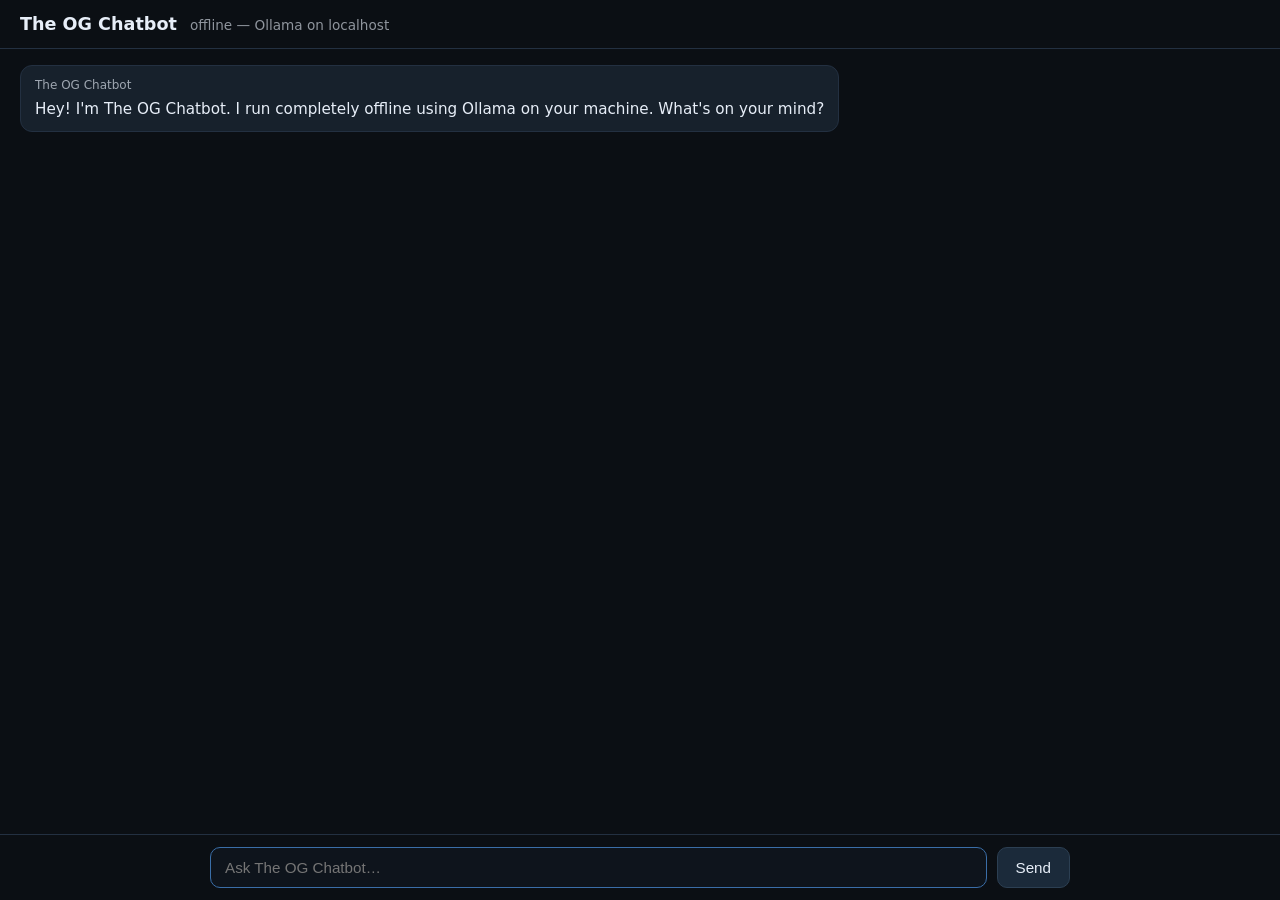
<file: index.html>
<!doctype html>
<html lang="en">
  <head>
    <meta charset="utf-8" />
    <meta name="viewport" content="width=device-width, initial-scale=1" />
    <title>The OG Chatbot (Offline)</title>
    <style>
      *, *::before, *::after { box-sizing: border-box; margin: 0; padding: 0; }

      body {
        font-family: system-ui, Arial, sans-serif;
        background: #0b0f14;
        color: #e7eef8;
        display: flex;
        flex-direction: column;
        height: 100dvh;
      }

      header {
        padding: 14px 20px;
        border-bottom: 1px solid #233041;
        flex-shrink: 0;
      }

      header strong { font-size: 1.1rem; }
      header span { opacity: 0.6; font-size: 0.85rem; margin-left: 8px; }

      #chat {
        flex: 1;
        overflow-y: auto;
        padding: 16px 20px;
        display: flex;
        flex-direction: column;
        gap: 10px;
      }

      .msg {
        max-width: 75%;
        padding: 10px 14px;
        border-radius: 12px;
        white-space: pre-wrap;
        line-height: 1.5;
        font-size: 0.95rem;
      }

      .msg .meta {
        font-size: 0.75rem;
        opacity: 0.65;
        margin-bottom: 4px;
      }

      .user {
        background: #1f3b5b;
        align-self: flex-end;
      }

      .bot {
        background: #17212c;
        border: 1px solid #233041;
        align-self: flex-start;
      }

      .thinking .body::after {
        content: " ▋";
        animation: blink 0.9s step-start infinite;
      }

      @keyframes blink {
        50% { opacity: 0; }
      }

      footer {
        border-top: 1px solid #233041;
        padding: 12px 20px;
        flex-shrink: 0;
        background: #0b0f14;
      }

      form {
        display: flex;
        gap: 10px;
        max-width: 860px;
        margin: 0 auto;
      }

      input {
        flex: 1;
        padding: 11px 14px;
        border-radius: 10px;
        border: 1px solid #2c3f52;
        background: #0e141c;
        color: #e7eef8;
        font-size: 0.95rem;
        outline: none;
      }

      input:focus { border-color: #3a6ea8; }

      button {
        padding: 11px 18px;
        border-radius: 10px;
        border: 1px solid #2c3f52;
        background: #1b2a3a;
        color: #e7eef8;
        cursor: pointer;
        font-size: 0.95rem;
        transition: background 0.15s;
      }

      button:hover:not(:disabled) { background: #243548; }
      button:disabled { opacity: 0.5; cursor: not-allowed; }

      ::-webkit-scrollbar { width: 6px; }
      ::-webkit-scrollbar-track { background: transparent; }
      ::-webkit-scrollbar-thumb { background: #2c3f52; border-radius: 3px; }
    </style>
  </head>
  <body>
    <header>
      <strong>The OG Chatbot</strong>
      <span>offline &mdash; Ollama on localhost</span>
    </header>

    <div id="chat"></div>

    <footer>
      <form id="composer">
        <input
          id="text"
          type="text"
          autocomplete="off"
          placeholder="Ask The OG Chatbot…"
        />
        <button id="send" type="submit">Send</button>
      </form>
    </footer>

    <script>
      const chatEl  = document.getElementById("chat");
      const form    = document.getElementById("composer");
      const textEl  = document.getElementById("text");
      const sendBtn = document.getElementById("send");

      // Conversation history sent to the server (no system prompt here).
      const messages = [];

      function addMessage(role, content, thinking) {
        const wrap = document.createElement("div");
        wrap.className = "msg " + (role === "user" ? "user" : "bot");
        if (thinking) wrap.classList.add("thinking");

        const meta = document.createElement("div");
        meta.className = "meta";
        meta.textContent = role === "user" ? "You" : "The OG Chatbot";

        const body = document.createElement("div");
        body.className = "body";
        body.textContent = content;

        wrap.appendChild(meta);
        wrap.appendChild(body);
        chatEl.appendChild(wrap);
        chatEl.scrollTop = chatEl.scrollHeight;
        return { wrap, body };
      }

      async function sendMessage(userText) {
        messages.push({ role: "user", content: userText });
        addMessage("user", userText);

        const { wrap: thinkWrap, body: thinkBody } = addMessage("assistant", "Thinking…", true);

        sendBtn.disabled = true;
        textEl.disabled  = true;

        try {
          const resp = await fetch("/chat", {
            method: "POST",
            headers: { "Content-Type": "application/json" },
            body: JSON.stringify({ messages })
          });

          const data = await resp.json();
          if (!resp.ok) throw new Error(data.error || "Request failed");

          const reply = (data.reply || "").trim();
          messages.push({ role: "assistant", content: reply });

          // Replace the thinking bubble with the real reply.
          thinkWrap.classList.remove("thinking");
          thinkBody.textContent = reply || "(empty reply)";
        } catch (e) {
          thinkWrap.classList.remove("thinking");
          thinkBody.textContent = "Error: " + e.message;
        } finally {
          sendBtn.disabled = false;
          textEl.disabled  = false;
          textEl.focus();
        }
      }

      form.addEventListener("submit", (e) => {
        e.preventDefault();
        const t = textEl.value.trim();
        if (!t) return;
        textEl.value = "";
        sendMessage(t);
      });

      // Greeting
      addMessage(
        "assistant",
        "Hey! I'm The OG Chatbot. I run completely offline using Ollama on your machine. What's on your mind?"
      );
      textEl.focus();
    </script>
  </body>
</html>
</file>
